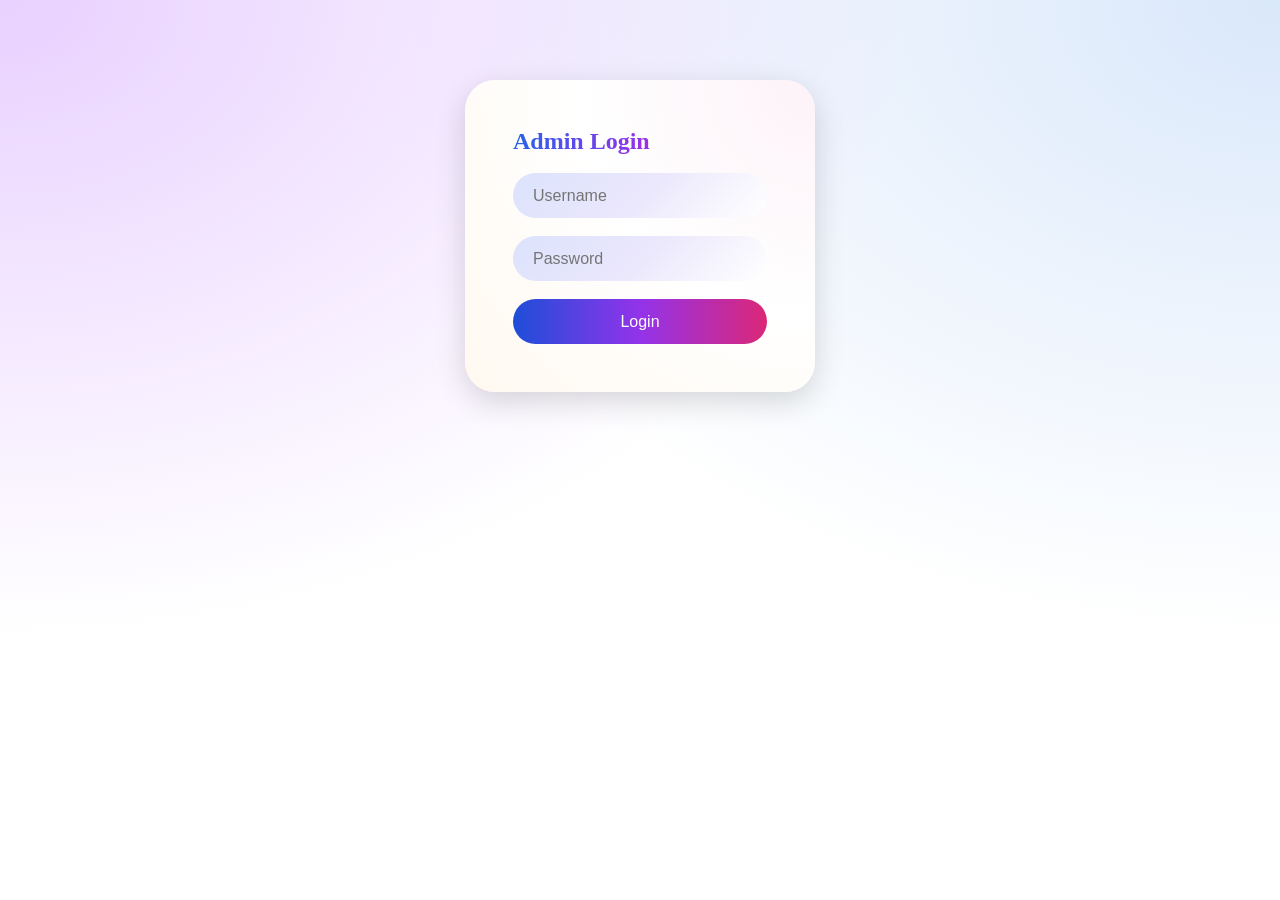
<file: admin.html>
<!DOCTYPE html>
<html lang="en">

<head>
<meta charset="UTF-8">
<title>Admin Portal</title>

<link rel="stylesheet" href="admin.css">
</head>

<body>

<div id="login-section">
<div id="al">
<h2 class="adminheading">Admin Login</h2>
</div>
<br>
<div>
<input id="admin-username" class="field" placeholder="Username">
</div>
<br>
<div>
<input id="admin-password" class="field" type="password" placeholder="Password">
</div>
<br>
<div>
<button onclick="login()" class="loginbutton">Login</button>
</div>

</div>


<div id="admin-panel" style="display:none;">

    <div class="navbar">
    <div class="logo">
        Y&M <span>Admin</span>
    </div>

    <button class="logout-btn" onclick="logout()">Logout</button>
</div>
<br>
<div id="update">
<div class="updatecontent">
    
<h2 class="adminheading">Update Event</h2>
<br>
<input id="event-heading" class="field" placeholder="Event Heading">
<br>

<textarea id="event-description" placeholder="Event Description"class="field"></textarea>
<br>

<button onclick="updateEvent()" class="loginbutton">Save Event</button>
</div>
<br>
<div class="updatecontent">
<h2 class="adminheading">Update Offer</h2>
<br>
<input id="offer-heading" class="field" placeholder="Offer Heading">
<br>

<textarea id="offer-description" placeholder="Offer Description"class="field"></textarea>
<br>

<button onclick="updateOffer()" class="loginbutton">Save Offer</button>
</div>
</div>

<br>
<div id="updateop">

<div class="updatecontent">
<h2 class="adminheading">Add Vacancies</h2>
<br>
<input id="heading" class="field" placeholder="Heading">
<br>

<textarea id="description" placeholder="Description about the Vacancy"class="field"></textarea>
<br>

<button onclick="addOpportunity()" class="loginbutton">Add</button>
</div>

<br>
<div class="updatecontent">
<h2 class="adminheading">Available Vacancies</h2>
<br>
<div id="opportunities-list" >

</div>


</div>


</div>


</div>

<script src="admin.js"></script>

</body>
</html>
</file>
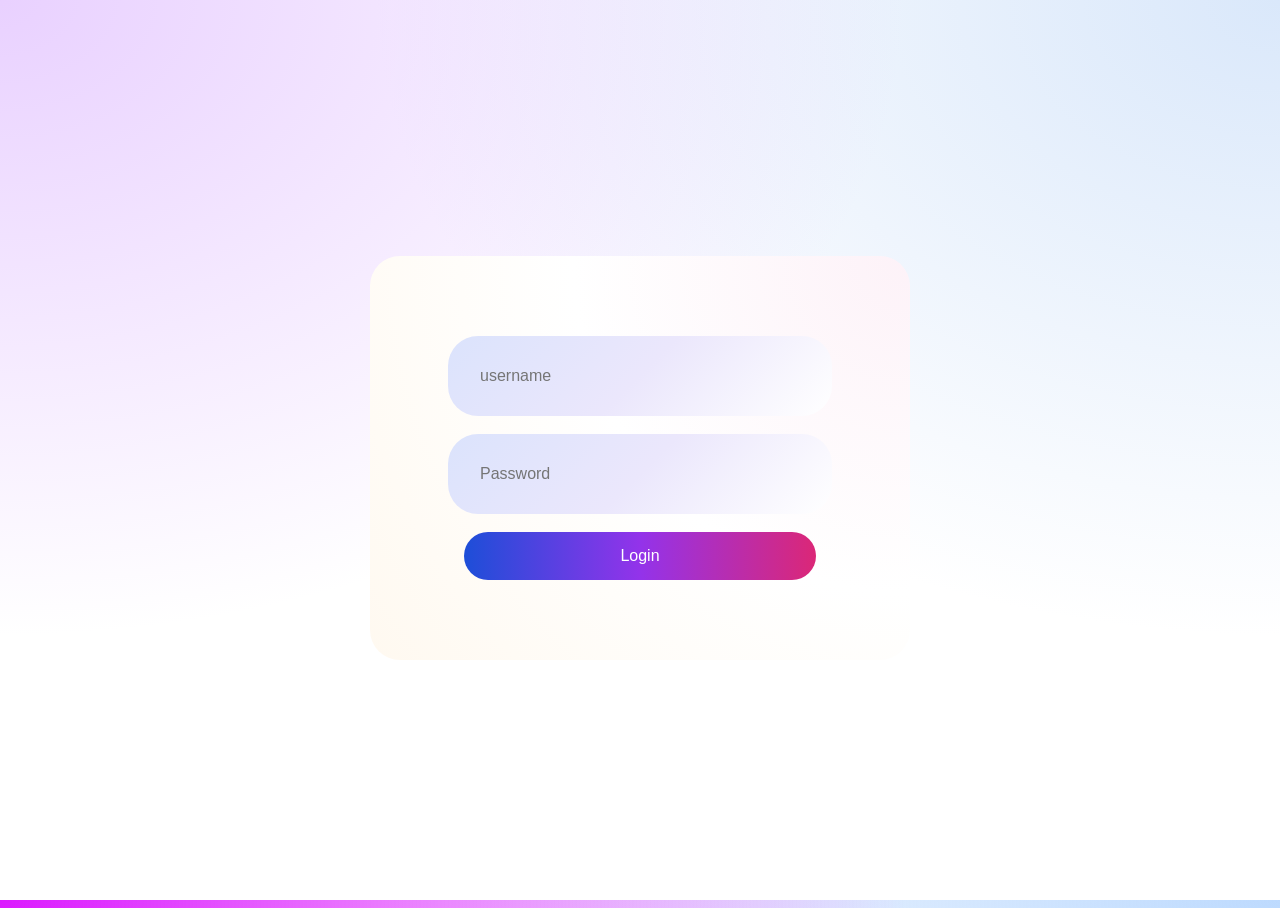
<file: authentication.html>
<!DOCTYPE html>
<html lang="en">
<head>
    <meta charset="UTF-8">
    <meta name="viewport" content="width=device-width, initial-scale=1.0">
    <title>Document</title>
</head>
<link rel="stylesheet" href="authentication.css">
<body>
    <div id="formcontainer">
        <div>
            <input type="text" placeholder="username" class="field" id="username">
        </div>
        <div id="usernameerror"></div>
        <br>
        <div>
            <input type="password" placeholder="Password" class="field" id="password">
        </div>
        <div id="passworderror"></div>
        <br>
        <div id="login">
            <button type="button" id="loginbutton" onclick="formvalidation()" >Login</button>
        </div>
    </div>


    <script src="script.js"></script>
    <script src="authentication.js"></script>
</body>
</html>
</file>
<file: admin.css>
*{
margin:0;
padding:0;
box-sizing:border-box;
}

html,body{
height:100%;
}

/* BODY */

body{
display:flex;
flex-direction:column;
align-items:center;
justify-content:flex-start;
min-height:100vh;

background:
radial-gradient(at 0% 0%, rgba(211,163,255,0.5) 0px, transparent 50%),
radial-gradient(at 100% 0%, rgba(181,209,246,0.5) 0px, transparent 50%),
white;
}

/* LOGIN CARD */

#login-section{
background: radial-gradient(circle at top right,#fdf2f8 0%,#ffffff 50%,#fff9f0 100%);
border-radius:30px;

display:flex;
flex-direction:column;
align-items:center;
justify-content:center;

padding:3rem;
width:350px;

margin-top:5rem;

box-shadow:0 10px 30px rgba(0,0,0,0.15);
}

/* INPUT */

.field{
border-radius:30px;
width:100%;
max-width:500px;
height:45px;
border:none;
padding:10px 20px;
background:linear-gradient(135deg,#dbe3fc 0%,#ebe7fc 50%,#ffffff 100%);
font-size:1rem;
}

/* TEXTAREA */

textarea.field{
height:100px;
resize:none;
}

/* BUTTON */

.loginbutton{
width:100%;
max-width:500px;
height:45px;
background:linear-gradient(to right,#1d4ed8,#9333ea,#db2777);
color:white;
font-family:sans-serif;
border-radius:30px;
border:none;
font-size:1rem;
cursor:pointer;
}

/* ADMIN PANEL */

#admin-panel{
width:100%;
display:flex;
flex-direction:column;
align-items:center;
}

/* NAVBAR (FIXED CENTER) */

.navbar {
width:100%;
max-width:900px;
height:70px;

margin:20px auto; /* 🔥 perfect center */

background:#f8f8f8;
display:flex;
justify-content:space-between;
align-items:center;
padding:0 20px;

box-shadow:0 2px 8px rgba(0,0,0,0.05);
border-radius:20px;
}

/* Logo */

.logo {
font-size:22px;
font-weight:600;
color:#333;
}

.logo span {
color:#7b4dff;
font-weight:700;
}

/* Logout Button */

.logout-btn {
background:#ffe5e5;
color:#ff4d4d;
border:none;
padding:8px 18px;
border-radius:10px;
font-size:14px;
cursor:pointer;
transition:0.3s;
}

.logout-btn:hover {
background:#ff4d4d;
color:white;
}

/* HEADINGS */

.adminheading{
background: linear-gradient(to right, #2563eb, #9333ea, #e11d48);
-webkit-background-clip: text;
background-clip: text;
-webkit-text-fill-color: transparent;
font-weight:800;
}

/* COLUMN LAYOUT */

#update,
#updateop{
display:flex;
flex-direction:column;
align-items:center;
justify-content:center;
gap:2rem;
width:100%;
padding:1rem;
}

/* CARDS */

.updatecontent{
background: linear-gradient(135deg, #dbe3fc 0%, #ebe7fc 50%, #ffffff 100%);
display:flex;
flex-direction:column;
align-items:center;
justify-content:center;

width:90%;
max-width:600px;

padding:2rem;

border-radius:20px;
}

/* MOBILE */

@media (max-width:500px){

#login-section{
width:90%;
padding:2rem;
}

.navbar{
width:95%;
}

.updatecontent{
width:95%;
padding:1.5rem;
}

}
</file>
<file: authentication.css>
body{
   background: 
  radial-gradient(at 0% 0%, rgba(219, 24, 263, 7.5) 0px, transparent 50%),
  radial-gradient(at 100% 0%, rgba(189, 218, 254, 7.5) 0px, transparent 50%),
  white;
    position: relative;
    display:flex;
    align-items:center;
    justify-content:center;
}
body::before {
    content: "";
    position: fixed;
    inset: 0;
    z-index: -1;

   background: 
  radial-gradient(at 0% 0%, rgba(211, 163, 255, 0.5) 0px, transparent 50%),
  radial-gradient(at 100% 0%, rgba(181, 209, 246, 0.5) 0px, transparent 50%),
  white;

    background-repeat: no-repeat;
}
html, body {
    height: 100%;
}
#formcontainer{
    background: radial-gradient(circle at top right, #fdf2f8 0%, #ffffff 50%, #fff9f0 100%);
    border-radius:30px;
    display:flex;
    align-items:center;
    justify-content:center;
    padding:5rem;
    width:30%;
    flex-direction:column;
}
.field{
    border-radius:30px;
    width:20rem;;
    height:1rem;
    border:none;
    padding:2rem;
    background: linear-gradient(135deg, #dbe3fc 0%, #ebe7fc 50%, #ffffff 100%);
    font-size:1rem;
}
@media only sreen and (max-width:780px){
    .field{
        width:8rem;
    }
}
@media only screen and (max-width:550px){
    .field{
        width:10rem;
        height:0.5rem
    }
}
#loginbutton{
    width:22rem;
    height:3rem;
    background: linear-gradient(to right, #1d4ed8, #9333ea, #db2777);
    color: #ffffff;
    font-family:sans-serif;
    border-radius:30px;
    display:flex;
    align-items:center;
    justify-content:center;
    border:none;
    font-size:1rem;
    cursor:pointer;
}
@media only screen and (max-width:550px){
    #loginbutton{
        width:12rem;

    }
}
</file>
